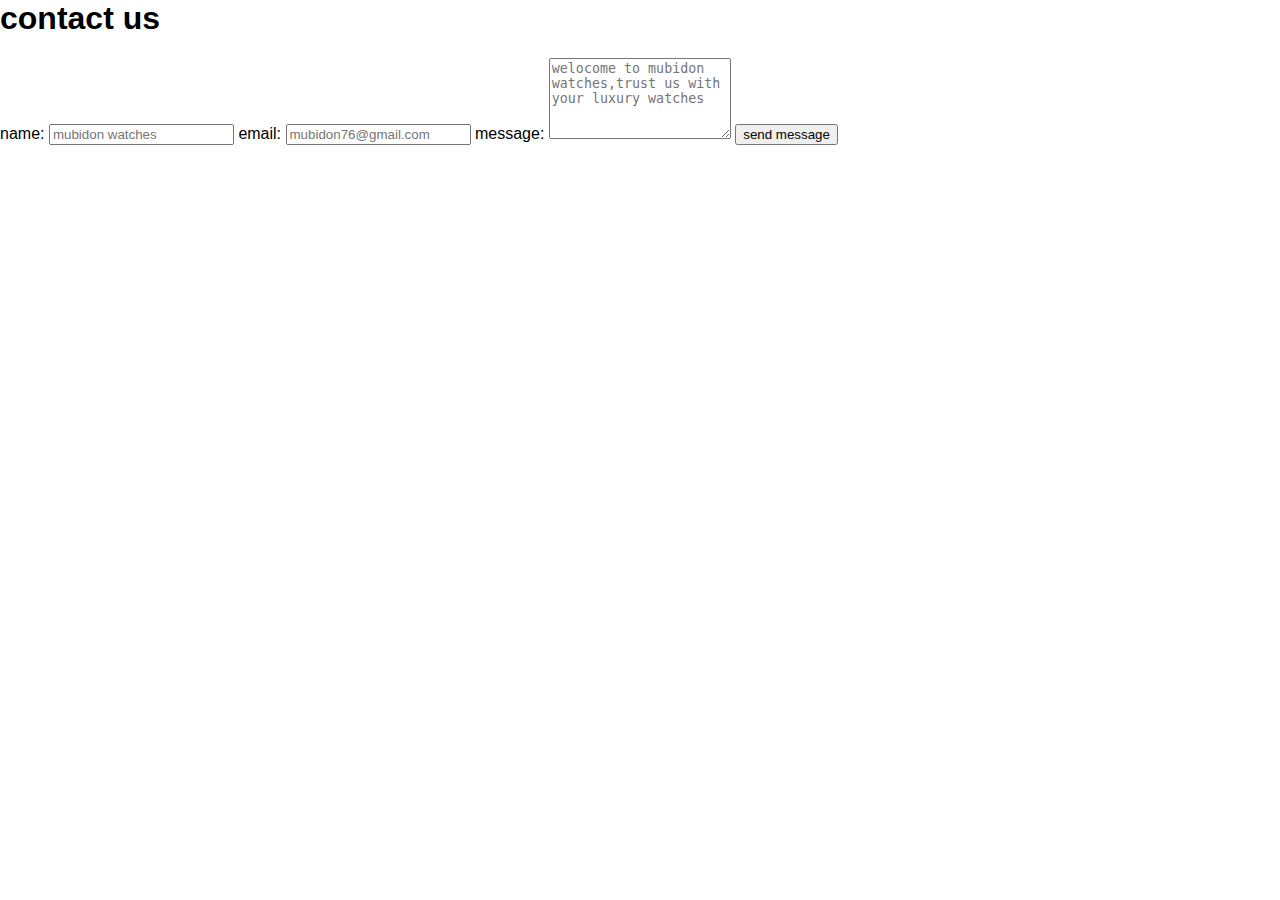
<file: contact.html>
<DOCTYPE html>
<html lang="en">
<head>

<meta charset="UTF-8">
<meta name ="viewport" content="width
=device-width, initial-scale=1.0">
<title>about us </title>
<link rel="stylesheet" href="styles.css">
</head>
<body>
<main>
    <h1> contact us </h1>
    <form>
        <label for="name">name:</label>
        <input type="text" id="name" name="name" placeholder="mubidon watches" required>

        <label for="email">email:</label>
        <input type="email" id="email" name="email" placeholder="mubidon76@gmail.com" required>

        <label for="message">message:</label>
        <textarea id="message" name="message" placeholder="welocome to mubidon watches,trust us with your luxury watches" rows="5" required></textarea>

        <button type="submit">send message</button>
    </form>
</main>
</body>
</html>
</file>
<file: styles.css>
body{
    font-family: Arial, Helvetica, sans-serif;
    margin: 0;
    padding: 0;
}
header{
    background-color: black;
    color: brown;
    padding: 1rem;
    text-align: center;
}
header ul{
    list-style: none;
    padding: 0;
    display: flex;
    justify-content: center;
}
header ul li{
    margin: 0 1rem;
}
header ul li a {
    color: white;
    text-decoration: none;
}
.hero {
    background:  url('../WhatsApp\ Image\ 2024-11-05\ at\ 10.56.41_df97c6a1.jpg')
        color:#fff;
        text-align: center;
        padding: 5rem 1rem;
}

.hero h1 {
     font-size:  3rem;
}
.btn{
    background-color: blue;
    color: white;
    padding: 0.5 1rem;
    text-align: center;
    border: 1rem;
}
footer{
</file>
